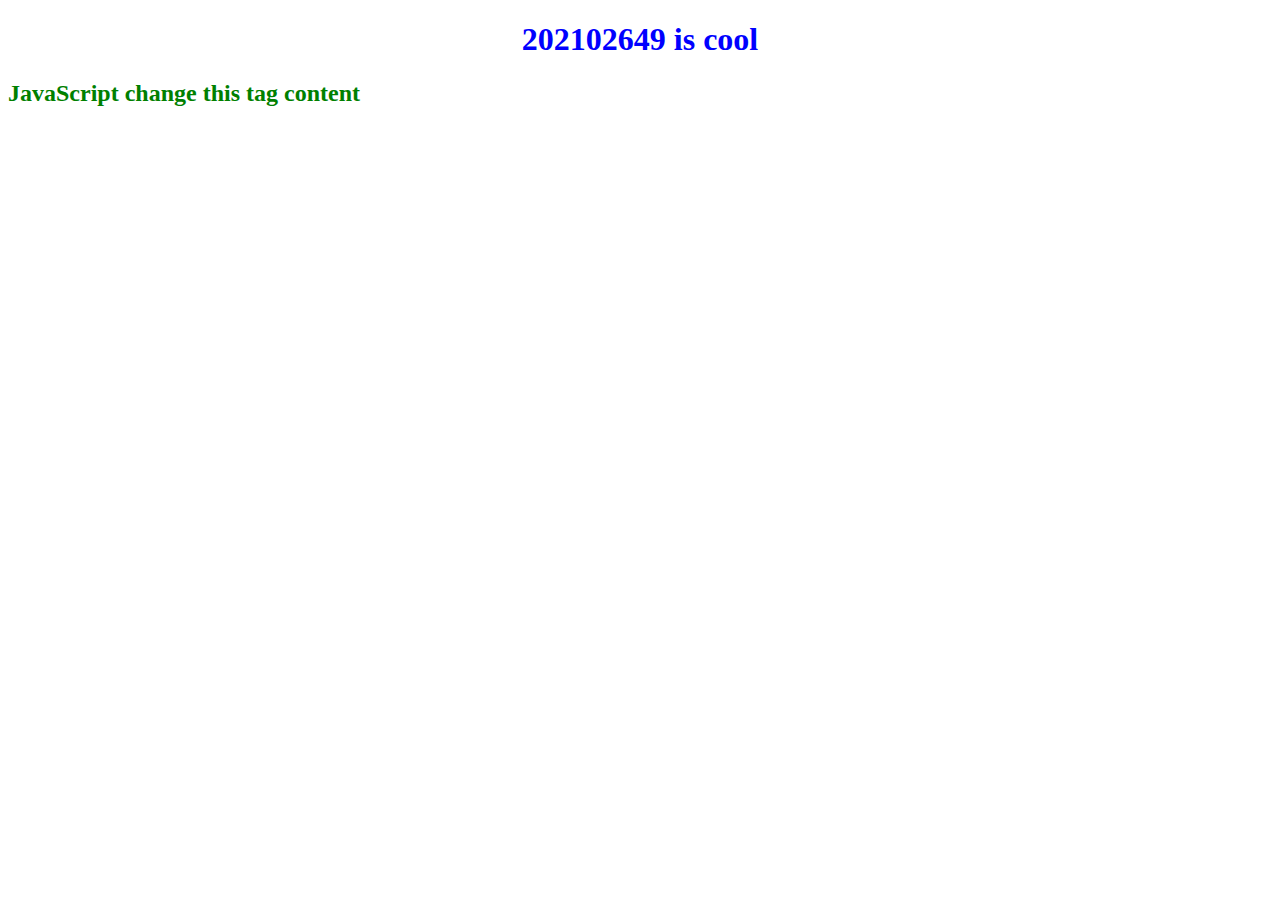
<file: lab/entry.html>
<!DOCTYPE html>
<html>
  <head>
    <meta charset="utf-8">
    <link href="styles/style.css" rel="stylesheet" />
    <title>My test page</title>
  </head>
  <body>
    <h1>202102649 is cool</h1>
    <h2></h2>
    <script src="scripts/main.js"></script>
  </body>
</html>
</file>
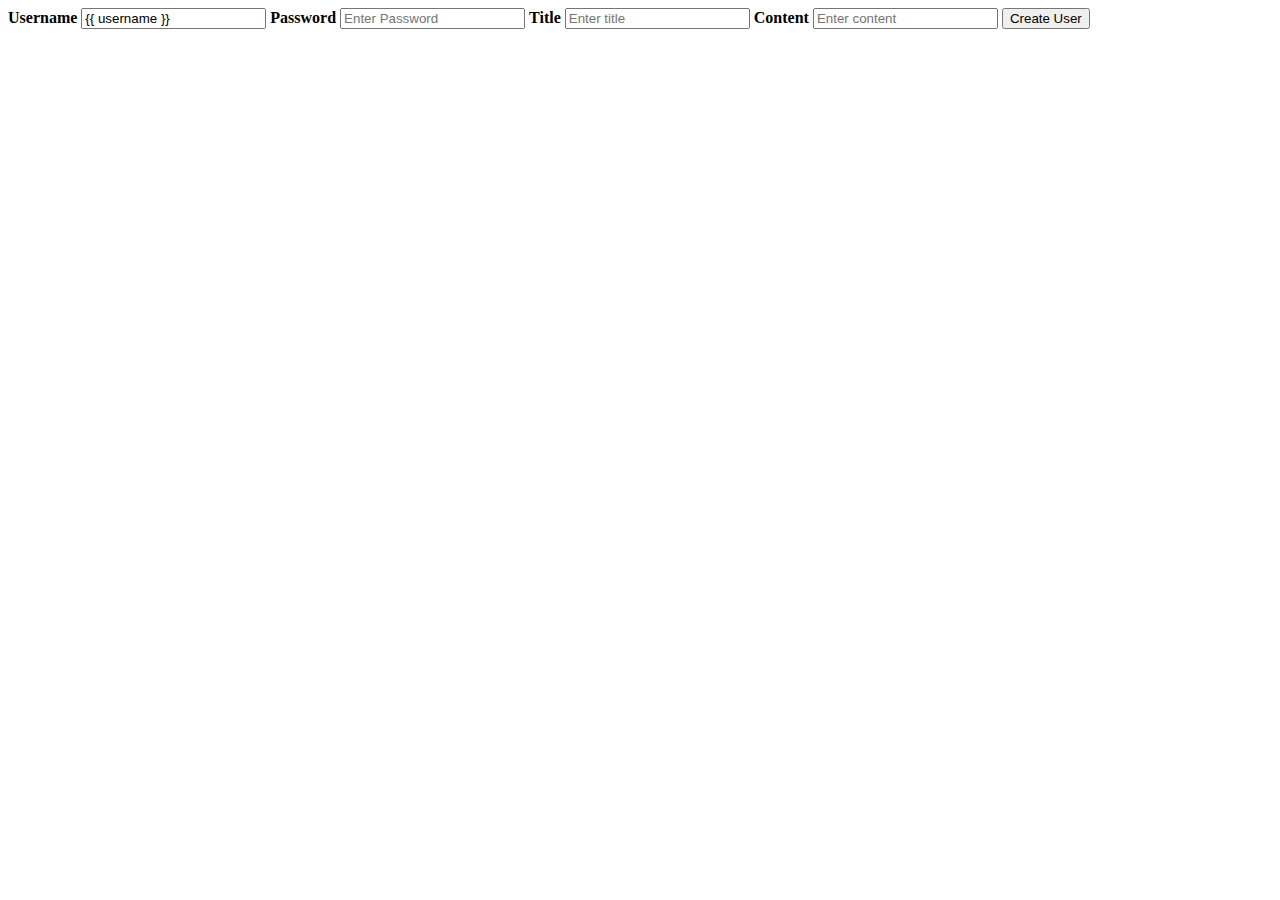
<file: flask-quickstart/templates/createpaste.html>
<!DOCTYPE html>
<html>
  <title>CreaetPastes</title>

  <div class="container">
    <form action="createpaste" method="post">
      <label for="username"><b>Username</b></label>
      <input
        type="text"
        placeholder="Enter Username"
        name="username"
        value="{{ username }}"
        required
      />

      <label for="password"><b>Password</b></label>
      <input
        type="password"
        placeholder="Enter Password"
        name="password"
        required
      />

      <label for="title"><b>Title</b></label>
      <input type="text" placeholder="Enter title" name="title" required />

      <label for="content"><b>Content</b></label>
      <input type="text" placeholder="Enter content" name="content" required />

      <button type="submit">Create User</button>
    </form>
  </div>
</html>
</file>
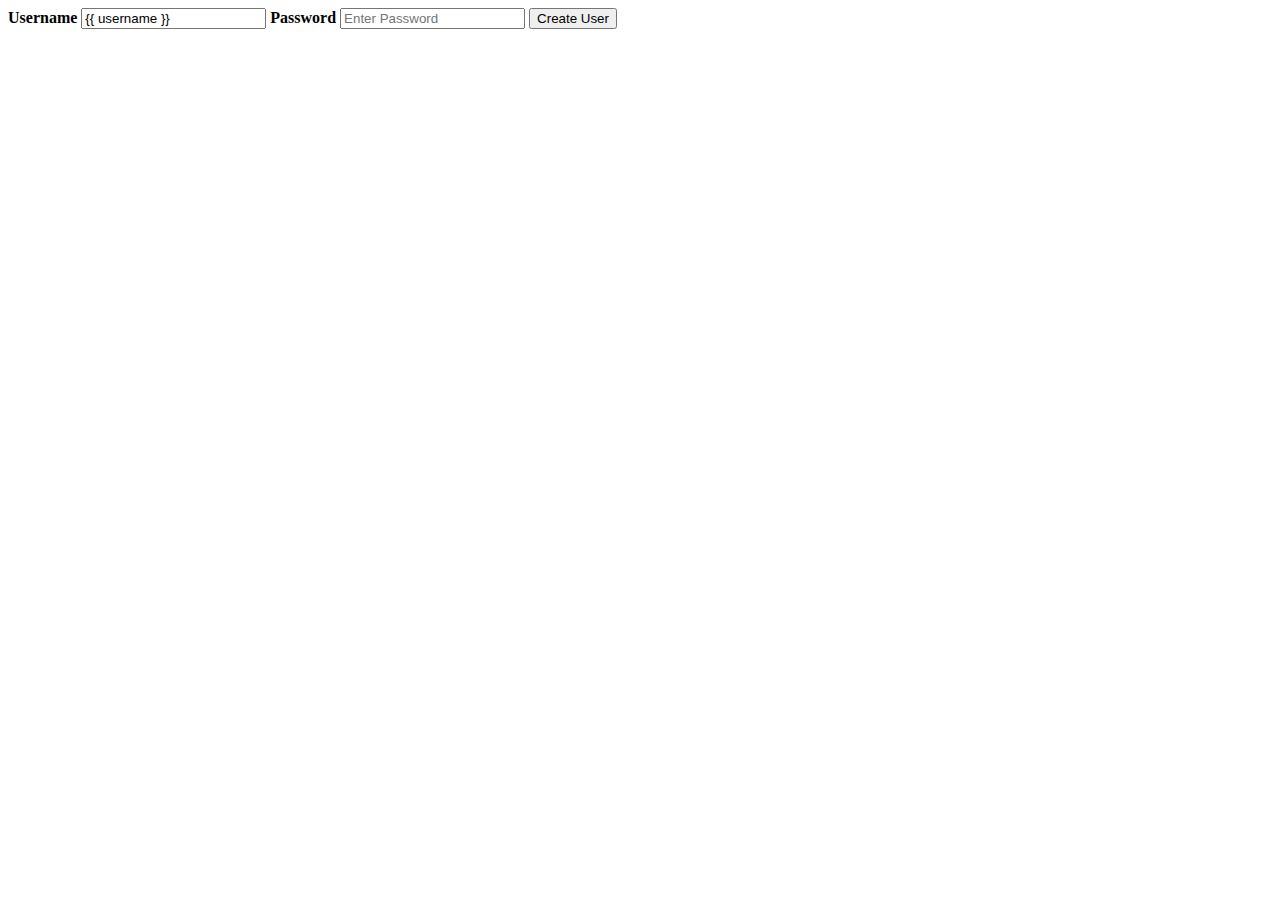
<file: flask-quickstart/templates/createuser.html>
<!DOCTYPE html>
<html>
  <title>CreaetUser</title>

  <div class="container">
    <form action="createuser" method="post">
      <label for="username"><b>Username</b></label>
      <input
        type="text"
        placeholder="Enter Username"
        name="username"
        value="{{ username }}"
        required
      />

      <label for="password"><b>Password</b></label>
      <input
        type="password"
        placeholder="Enter Password"
        name="password"
        required
      />

      <button type="submit">Create User</button>
    </form>
  </div>
</html>
</file>
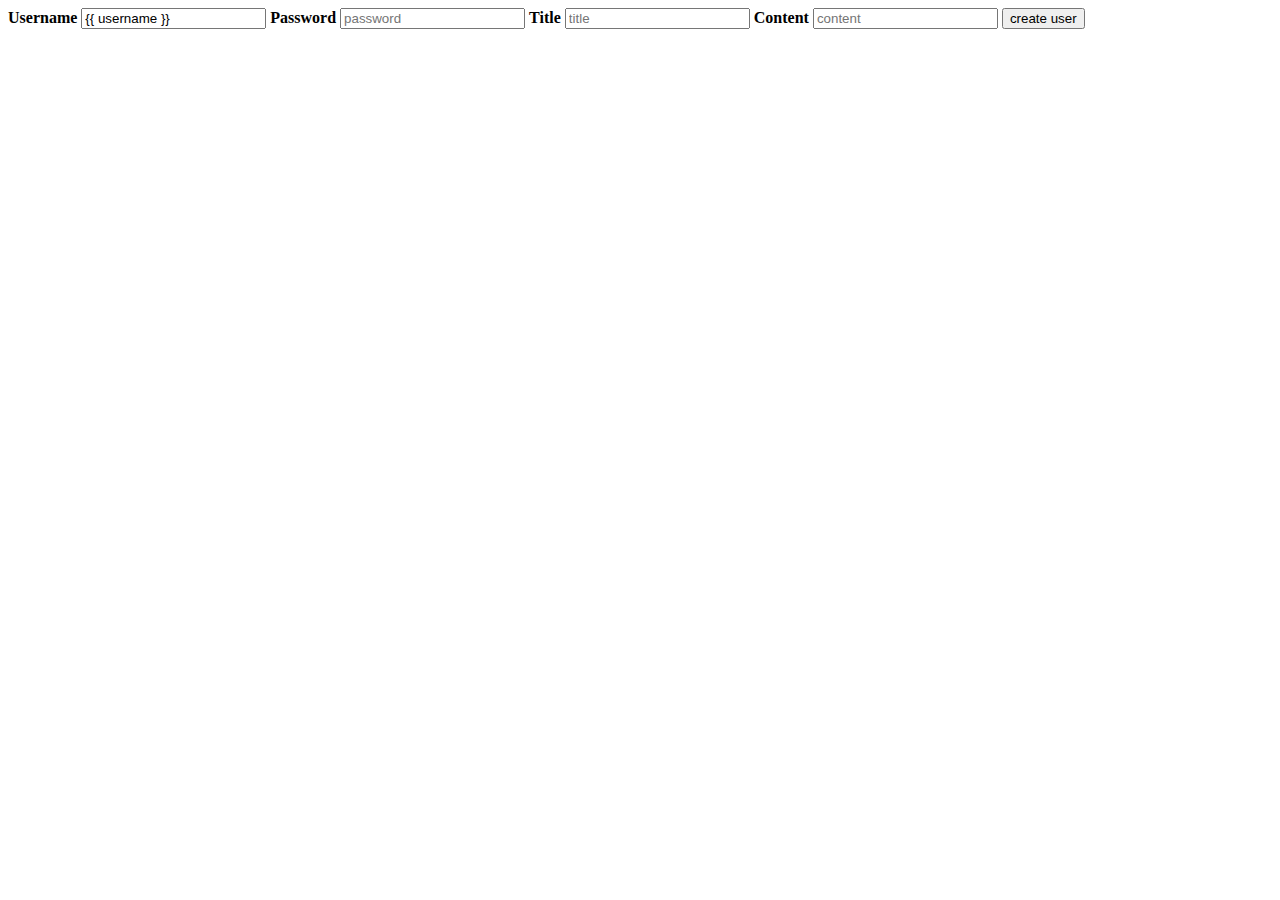
<file: lab10-2/templates/createpaste.html>
<!DOCTYPE html>
<html>
<head>
    <meta charset="UTF-8">
    <meta name="viewport" content="width=device-width, initial-scale=1.0">
    <title>createpaste</title>
    
    <div class="container">
        <form action="createpaste" method="post">
            <label for="username"><b>Username</b></label>
            <input type = "text" placeholder="username" name="username" value="{{ username }}" required/>

            <label for="password"><b>Password</b></label>
            <input type="password" placeholder="password" name="password" required/>

            <label for="title"><b>Title</b></label>
            <input type="text" placeholder="title" name="title" required/>

            <label for="content"><b>Content</b></label>
            <input type="text" placeholder="content" name="content" required />

            <button type="submit">create user</button>
        </form>
    </div>
</head>
<body>
    
</body>
</html>
</file>
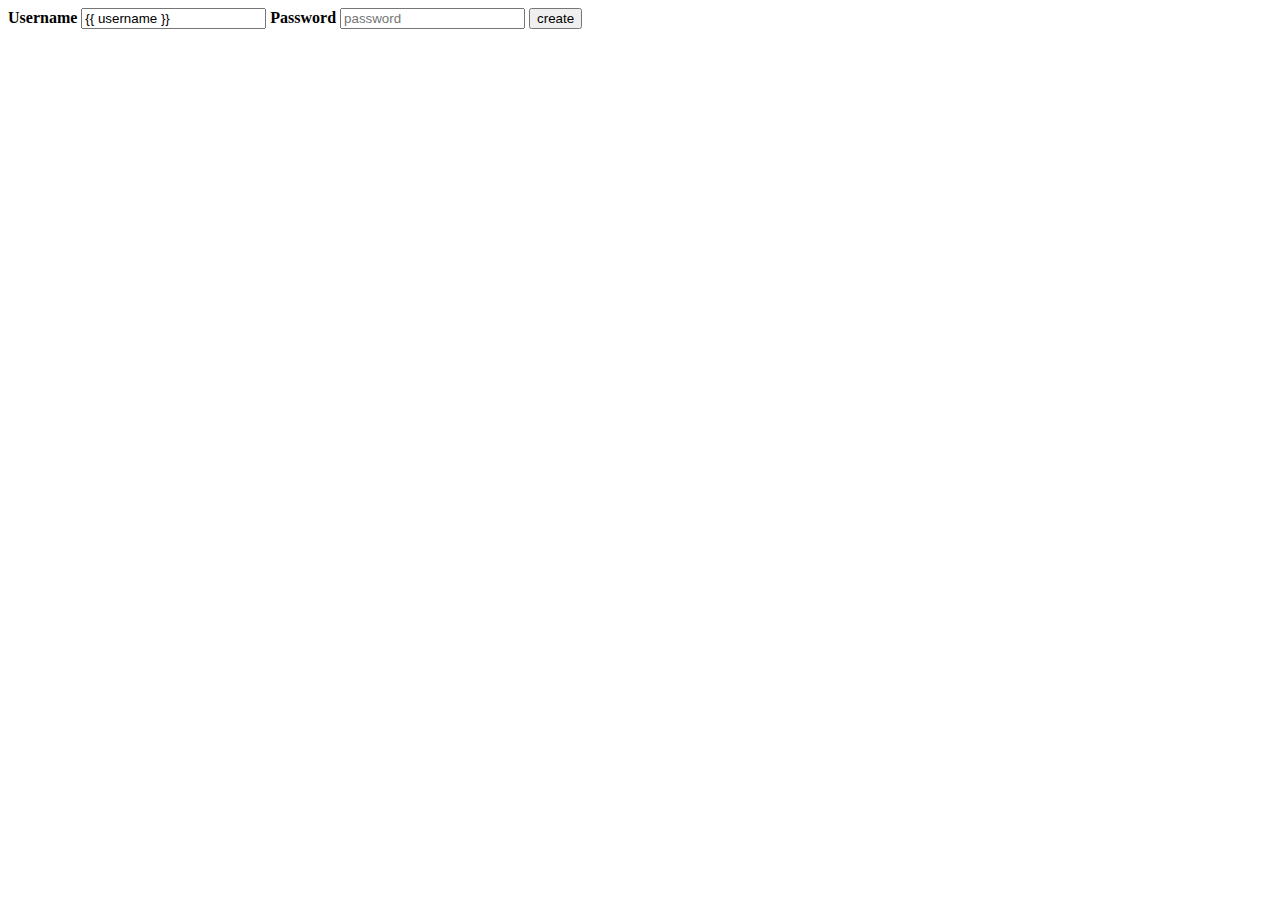
<file: lab10-2/templates/createuser.html>
<!DOCTYPE html>
<html>
<head>
    <meta charset="UTF-8">
    <meta name="viewport" content="width=device-width, initial-scale=1.0">
    <title>createuser</title>

    <div class="container">
        <form action="createuser" method="post">
            <label for="username"><b>Username</b></label>
            <input type = "text" placeholder="username" name="username" value="{{ username }}" required/>

            <label for="password"><b>Password</b></label>
            <input type="password" placeholder="password" name="password" required/>

            <button type="submit">create</button>
        </form>
    </div>
</head>
<body>
    
</body>
</html>
</file>
<file: lab/styles/style.css>
h1{
color: blue; text-align: center;
}
h2{
color: green;
}
</file>
